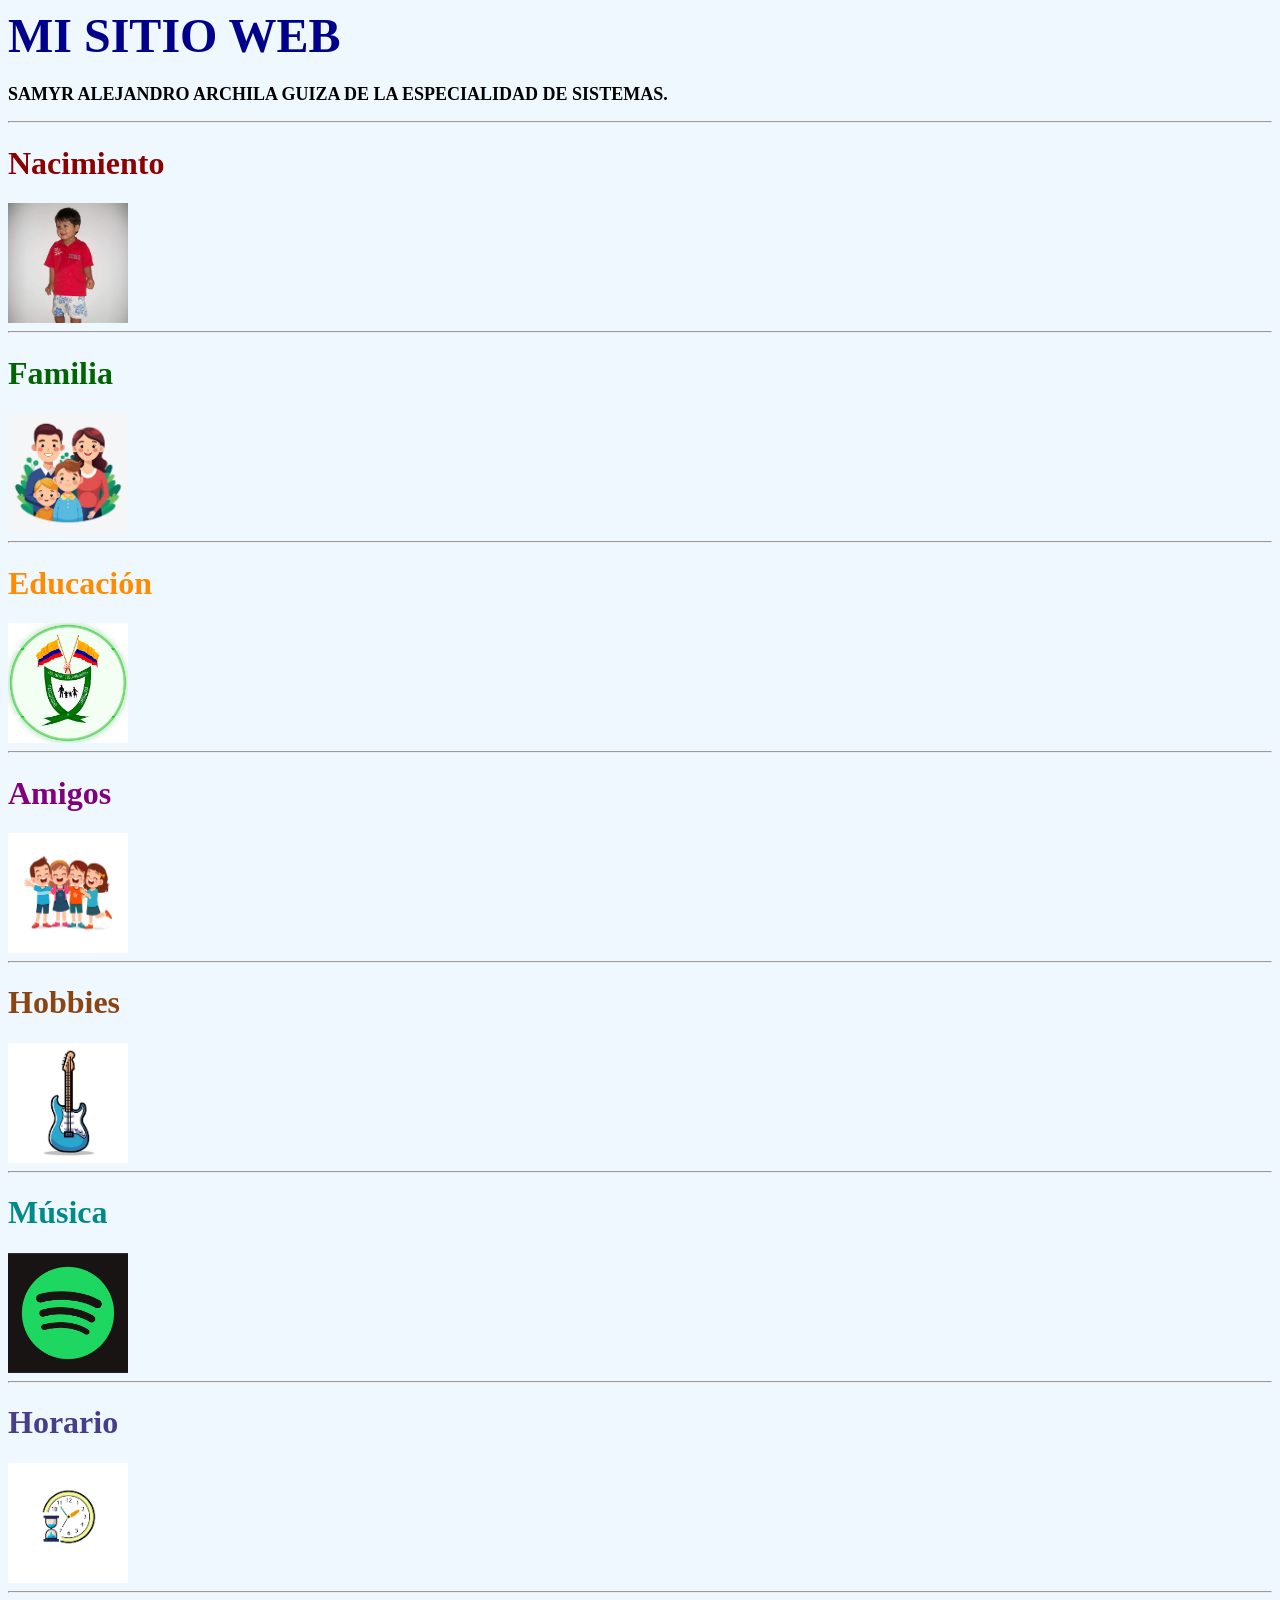
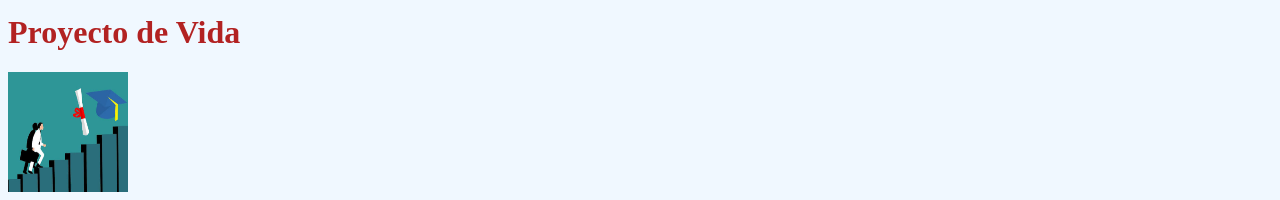
<file: mi_sitio_web/index.html>
<body style="background-color:AliceBlue;">

<h1 style="color:DarkBlue;"><font size="7">MI SITIO WEB</font></h1>

<p><font size="4"><b>SAMYR ALEJANDRO ARCHILA GUIZA DE LA ESPECIALIDAD DE SISTEMAS.</b></font></p>

<hr>

<h1 style="color:DarkRed;"><font size="6">Nacimiento</font></h1>

<a href="nacimiento.html">
    <img src="img/nacimiento.jpg" alt="Nacimiento" style="width:120px;height:120px;">
</a>

<hr>

<h1 style="color:DarkGreen;"><font size="6">Familia</font></h1>

<a href="familia.html">
    <img src="img/familia.jpg" alt="Familia" style="width:120px;height:120px;">
</a>

<hr>

<h1 style="color:DarkOrange;"><font size="6">Educación</font></h1>

<a href="educacion.html">
    <img src="img/educacion.jpeg" alt="Educación" style="width:120px;height:120px;">
</a>

<hr>

<h1 style="color:Purple;"><font size="6">Amigos</font></h1>

<a href="amigos.html">
    <img src="img/amigos.jpg" alt="Amigos" style="width:120px;height:120px;">
</a>

<hr>

<h1 style="color:SaddleBrown;"><font size="6">Hobbies</font></h1>

<a href="hobbies.html">
    <img src="img/hobbies.jpeg" alt="Hobbies" style="width:120px;height:120px;">
</a>

<hr>

<h1 style="color:DarkCyan;"><font size="6">Música</font></h1>

<a href="musica.html">
    <img src="img/musica.png" alt="Música" style="width:120px;height:120px;">
</a>

<hr>

<h1 style="color:DarkSlateBlue;"><font size="6">Horario</font></h1>

<a href="horario.html">
    <img src="img/horario.png" alt="Horario" style="width:120px;height:120px;">
</a>

<hr>

<h1 style="color:FireBrick;"><font size="6">Proyecto de Vida</font></h1>

<a href="proyecto_vida.html">
    <img src="img/proyecto.jpeg" alt="Proyecto de Vida" style="width:120px;height:120px;">
</a>

</body>
</file>
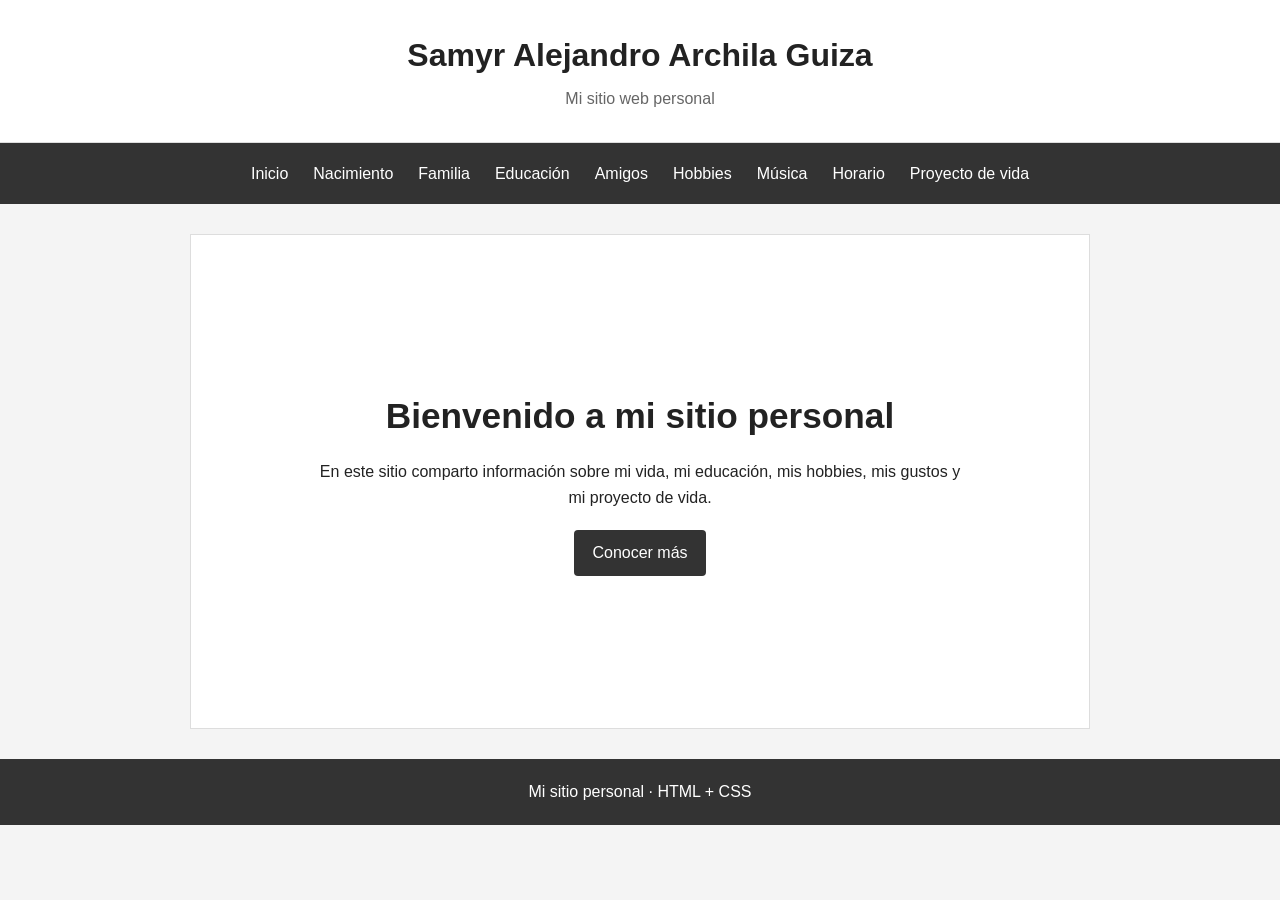
<file: MiSitioPersonal/index.html>
<!DOCTYPE html>
<html lang="es">
<head>
  <meta charset="UTF-8">
  <meta name="viewport" content="width=device-width, initial-scale=1.0">
  <title>Mi Sitio Personal</title>
  <link rel="stylesheet" href="style.css">
</head>
<body>
<header>
  <h1>Samyr Alejandro Archila Guiza</h1>
  <p>Mi sitio web personal</p>
</header>
<nav>
  <a href="index.html">Inicio</a>
  <a href="nacimiento.html">Nacimiento</a>
  <a href="familia.html">Familia</a>
  <a href="educacion.html">Educación</a>
  <a href="amigos.html">Amigos</a>
  <a href="hobbies.html">Hobbies</a>
  <a href="musica.html">Música</a>
  <a href="horario.html">Horario</a>
  <a href="proyecto_vida.html">Proyecto de vida</a>
</nav>
<main class="hero">
  <h2>Bienvenido a mi sitio personal</h2>
  <p>En este sitio comparto información sobre mi vida, mi educación, mis hobbies, mis gustos y mi proyecto de vida.</p>
  <a class="btn" href="nacimiento.html">Conocer más</a>
</main>
<footer>Mi sitio personal · HTML + CSS</footer>
</body>
</html>
</file>
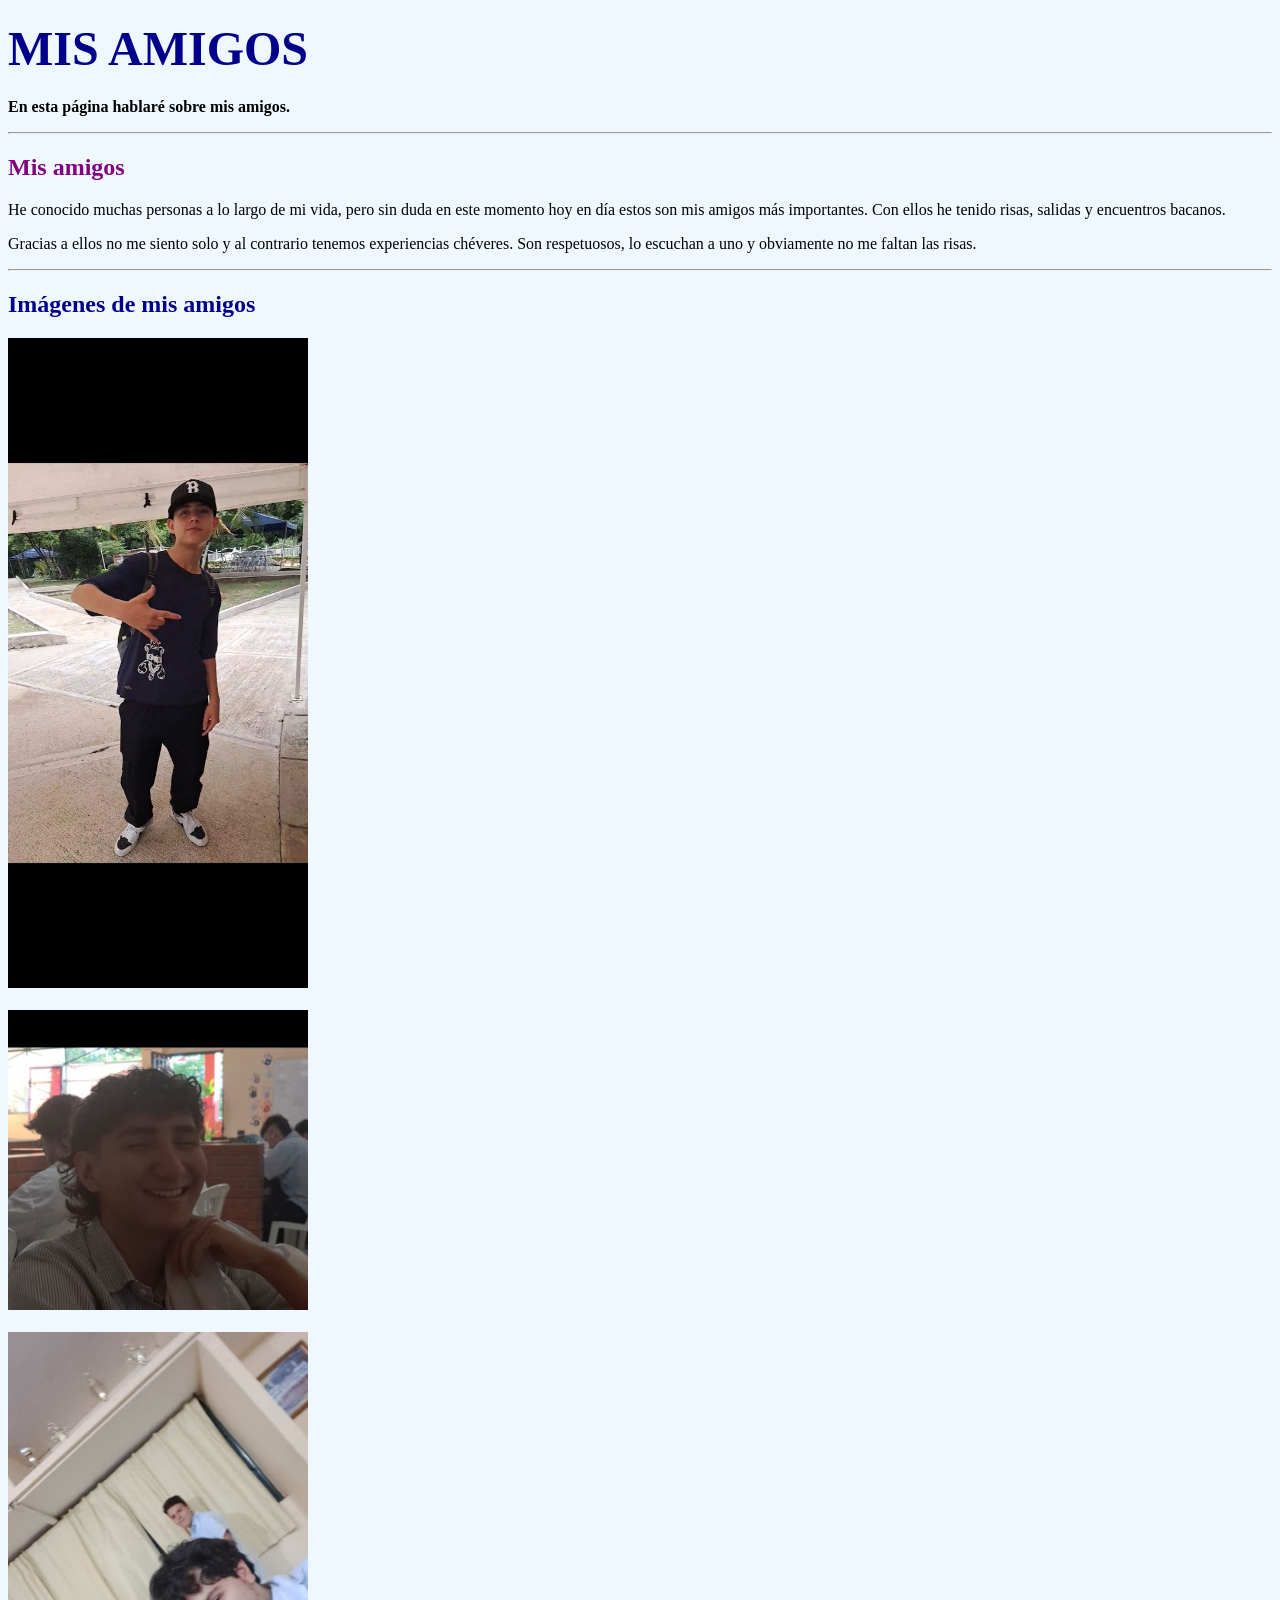
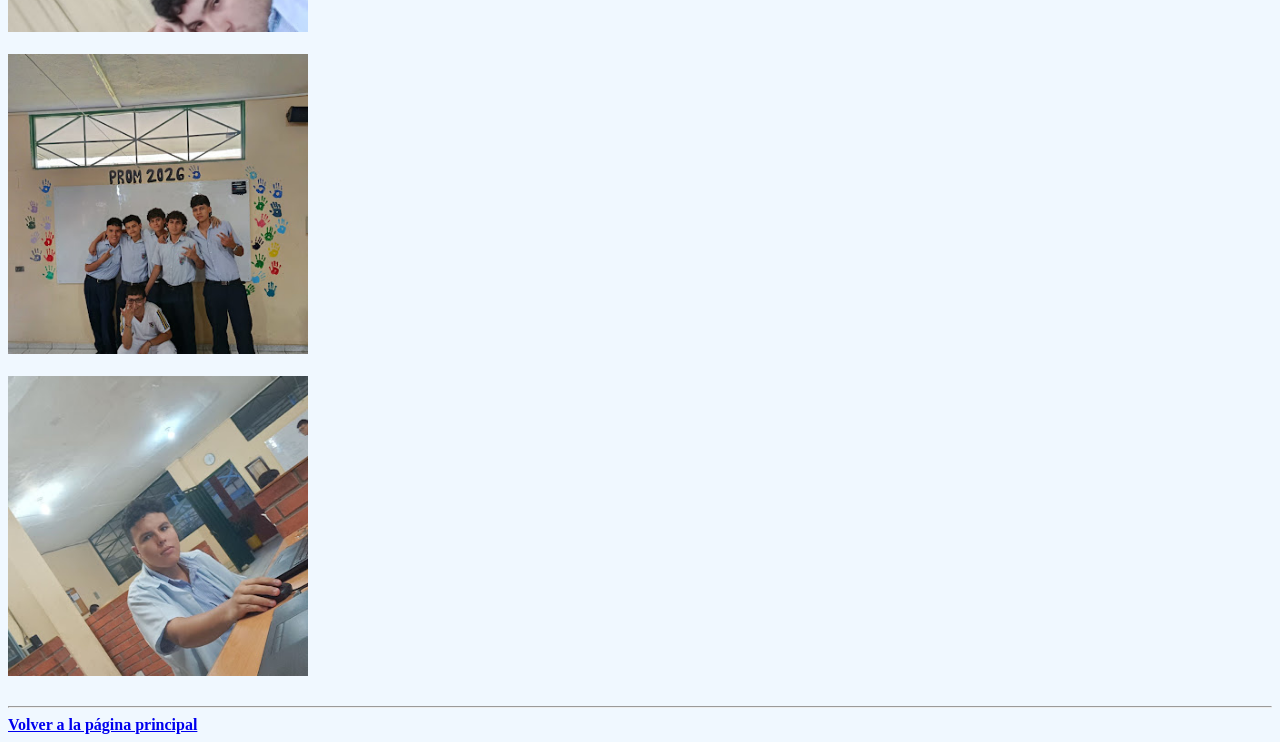
<file: mi_sitio_web/amigos.html>
<!DOCTYPE html>
<html>
<head>
    <title>Amigos</title>
</head>

<body style="background-color:AliceBlue;">

    <h1 style="color:DarkBlue;"><font size="7">MIS AMIGOS</font></h1>

    <p><b>En esta página hablaré sobre mis amigos.</b></p>

    <hr>

    <h2 style="color:Purple;">Mis amigos</h2>

    <p>
        He conocido muchas personas a lo largo de mi vida, pero sin duda en este momento hoy en día estos son mis amigos más importantes.
        Con ellos he tenido risas, salidas y encuentros bacanos.
    </p>

    <p>
        Gracias a ellos no me siento solo y al contrario tenemos experiencias chéveres.
        Son respetuosos, lo escuchan a uno y obviamente no me faltan las risas.
    </p>

    <hr>

    <h2 style="color:DarkBlue;">Imágenes de mis amigos</h2>

    <img src="img/amigos1.jpg" alt="Amigo 1" width="300">

    <br><br>

    <img src="img/amigos2.jpg" alt="Amigo 2" width="300">

    <br><br>

    <img src="img/amigos3.jpg" alt="Amigo 3" width="300">

    <br><br>

    <img src="img/amigos4.jpg" alt="Amigo 4" width="300">

    <br><br>

    <img src="img/amigos5.jpg" alt="Amigo 5" width="300">

    <br><br>

    <hr>

    <a href="index.html"><b>Volver a la página principal</b></a>

</body>
</html>
</file>
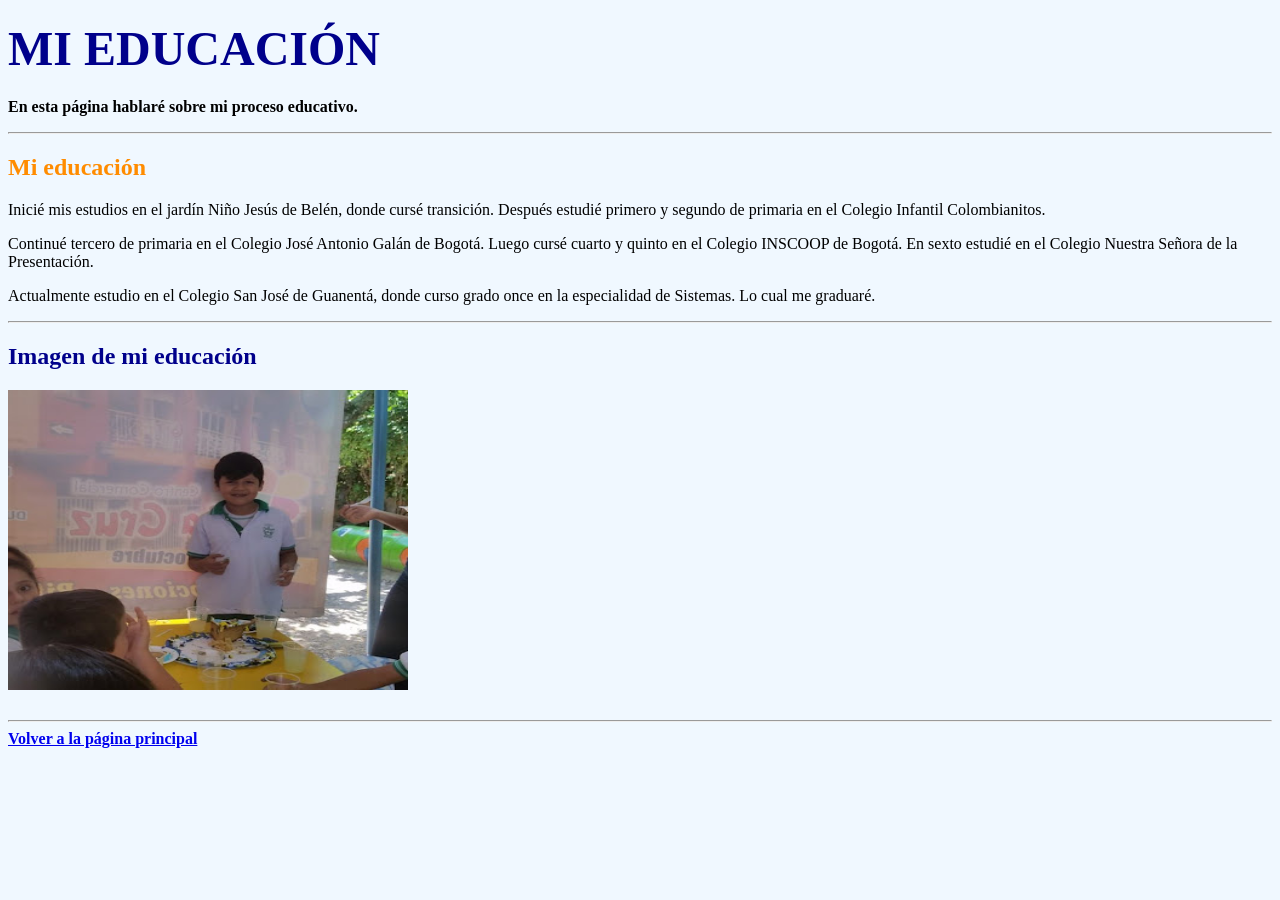
<file: mi_sitio_web/educacion.html>
<!DOCTYPE html>
<html>
<head>
    <title>Educación</title>
</head>

<body style="background-color:AliceBlue;">

    <h1 style="color:DarkBlue;"><font size="7">MI EDUCACIÓN</font></h1>

    <p><b>En esta página hablaré sobre mi proceso educativo.</b></p>

    <hr>

    <h2 style="color:DarkOrange;">Mi educación</h2>

    <p>
        Inicié mis estudios en el jardín Niño Jesús de Belén, donde cursé
        transición. Después estudié primero y segundo de primaria en el
        Colegio Infantil Colombianitos.
    </p>

    <p>
        Continué tercero de primaria en el Colegio José Antonio Galán de Bogotá.
        Luego cursé cuarto y quinto en el Colegio INSCOOP de Bogotá.
        En sexto estudié en el Colegio Nuestra Señora de la Presentación.
    </p>

    <p>
        Actualmente estudio en el Colegio San José de Guanentá, donde curso
        grado once en la especialidad de Sistemas. Lo cual me graduaré.
    </p>

    <hr>

    <h2 style="color:DarkBlue;">Imagen de mi educación</h2>

    <img src="img/educacion1.jpg" alt="Educación" style="width:400px;height:300px;">

    <br><br>

    <hr>

    <a href="index.html"><b>Volver a la página principal</b></a>

</body>
</html>
</file>
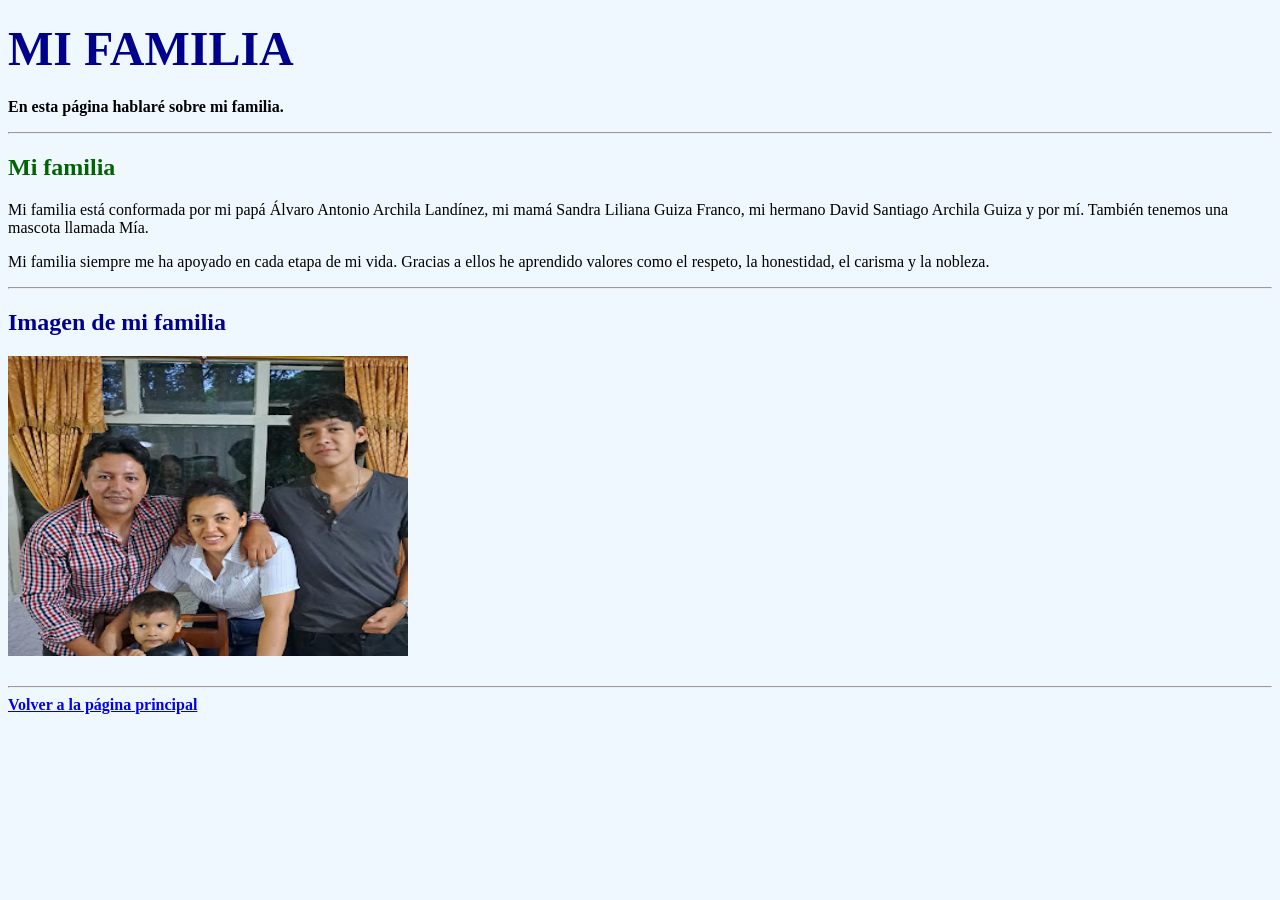
<file: mi_sitio_web/familia.html>
<!DOCTYPE html>
<html>
<head>
    <title>Familia</title>
</head>

<body style="background-color:AliceBlue;">

    <h1 style="color:DarkBlue;"><font size="7">MI FAMILIA</font></h1>

    <p><b>En esta página hablaré sobre mi familia.</b></p>

    <hr>

    <h2 style="color:DarkGreen;">Mi familia</h2>

    <p>
        Mi familia está conformada por mi papá Álvaro Antonio Archila Landínez,
        mi mamá Sandra Liliana Guiza Franco, mi hermano David Santiago Archila Guiza
        y por mí. También tenemos una mascota llamada Mía.
    </p>

    <p>
        Mi familia siempre me ha apoyado en cada etapa de mi vida. Gracias a ellos
        he aprendido valores como el respeto, la honestidad, el carisma y la nobleza.
    </p>

    <hr>

    <h2 style="color:DarkBlue;">Imagen de mi familia</h2>

    <img src="img/familia1.jpg" alt="Mi familia" style="width:400px;height:300px;">

    <br><br>

    <hr>

    <a href="index.html"><b>Volver a la página principal</b></a>

</body>
</html>
</file>
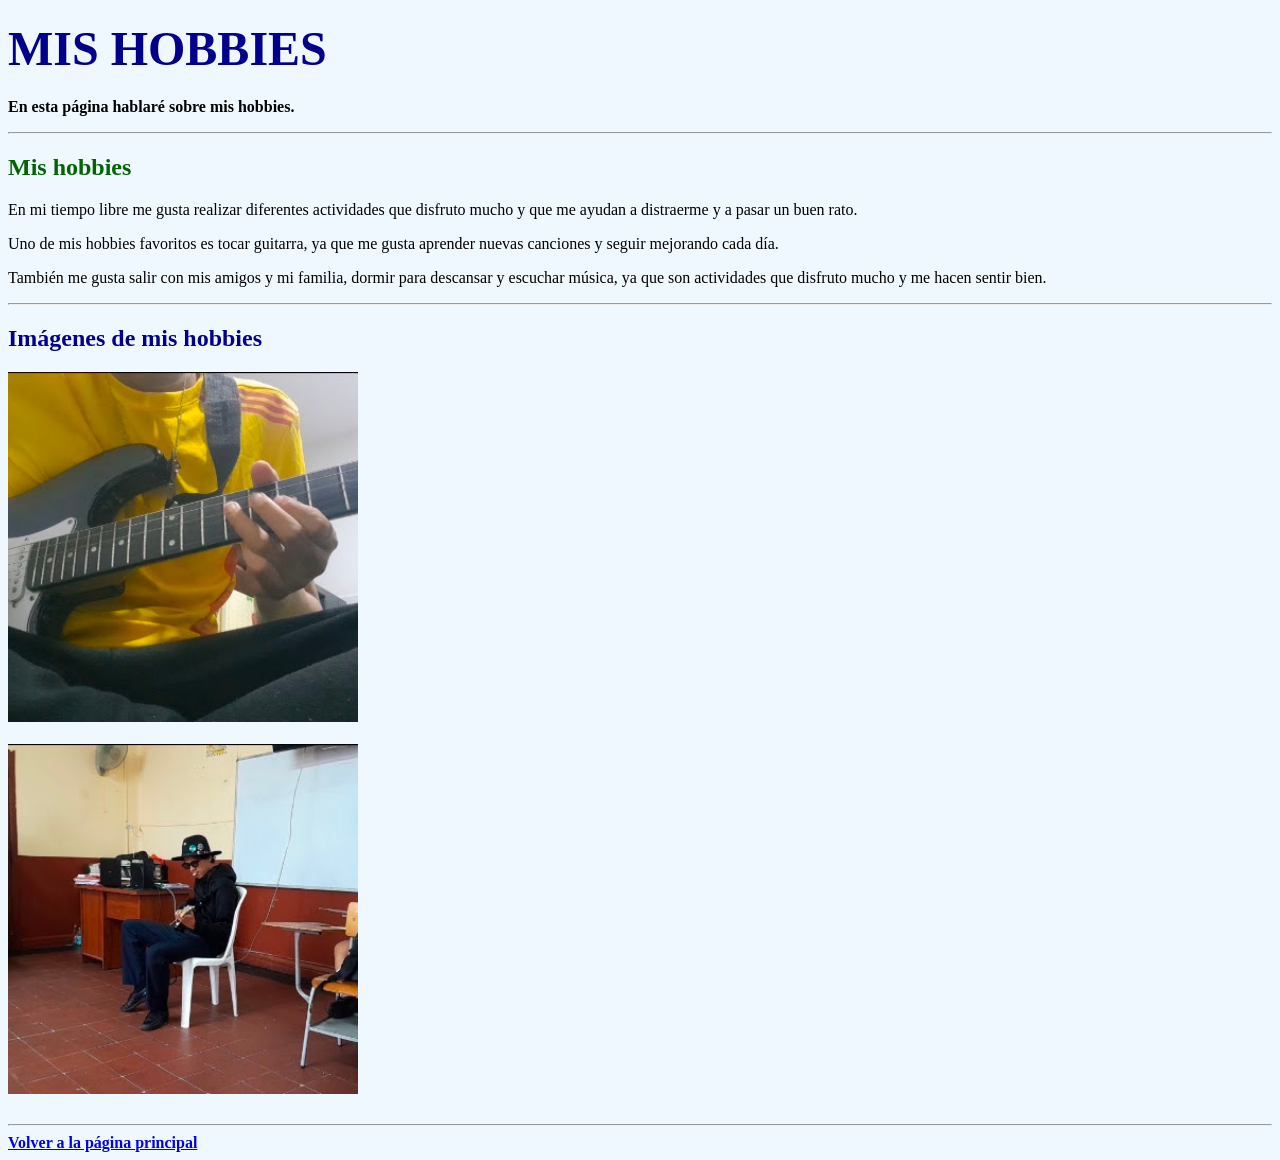
<file: mi_sitio_web/hobbies.html>
<!DOCTYPE html>
<html>
<head>
    <title>Hobbies</title>
</head>

<body style="background-color:AliceBlue;">

    <h1 style="color:DarkBlue;"><font size="7">MIS HOBBIES</font></h1>

    <p><b>En esta página hablaré sobre mis hobbies.</b></p>

    <hr>

    <h2 style="color:DarkGreen;">Mis hobbies</h2>

    <p>
        En mi tiempo libre me gusta realizar diferentes actividades que disfruto
        mucho y que me ayudan a distraerme y a pasar un buen rato.
    </p>

    <p>
        Uno de mis hobbies favoritos es tocar guitarra, ya que me gusta aprender
        nuevas canciones y seguir mejorando cada día.
    </p>

    <p>
        También me gusta salir con mis amigos y mi familia, dormir para descansar
        y escuchar música, ya que son actividades que disfruto mucho y me hacen
        sentir bien.
    </p>

    <hr>

    <h2 style="color:DarkBlue;">Imágenes de mis hobbies</h2>

    <img src="img/hobbie1.jpg" alt="Hobbie 1" style="width:350px;">

    <br><br>

    <img src="img/hobbie2.jpg" alt="Hobbie 2" style="width:350px;">

    <br><br>

    <hr>

    <a href="index.html"><b>Volver a la página principal</b></a>

</body>
</html>
</file>
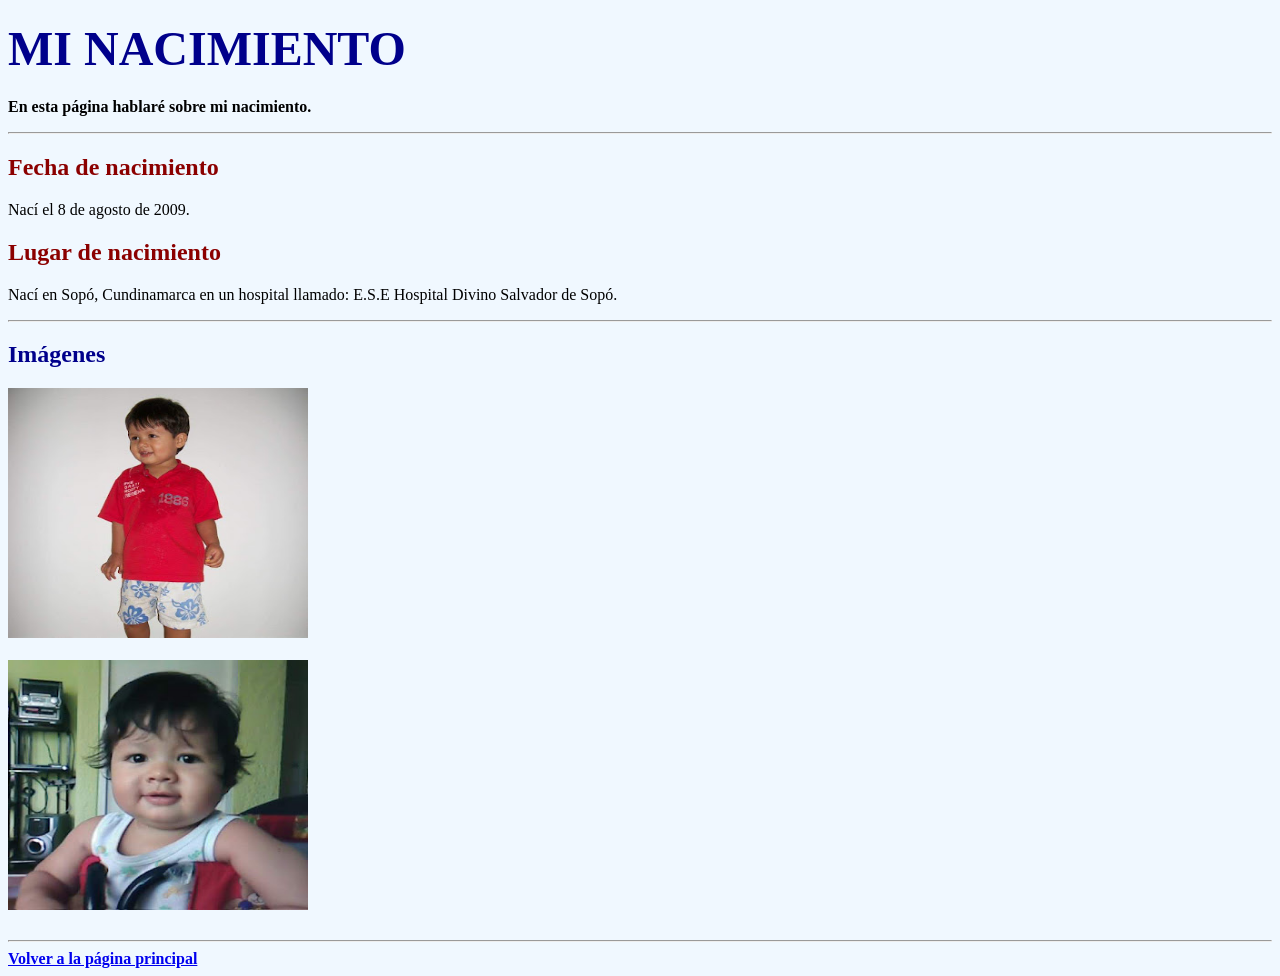
<file: mi_sitio_web/nacimiento.html>
<!DOCTYPE html>
<html>
<head>
    <title>Nacimiento</title>
</head>

<body style="background-color:AliceBlue;">

    <h1 style="color:DarkBlue;"><font size="7">MI NACIMIENTO</font></h1>

    <p><b>En esta página hablaré sobre mi nacimiento.</b></p>

    <hr>

    <h2 style="color:DarkRed;">Fecha de nacimiento</h2>

    <p>
        Nací el 8 de agosto de 2009.
    </p>

    <h2 style="color:DarkRed;">Lugar de nacimiento</h2>

    <p>
        Nací en Sopó, Cundinamarca en un hospital llamado: E.S.E Hospital Divino Salvador de Sopó.
    </p>

    <hr>

    <h2 style="color:DarkBlue;">Imágenes</h2>

    <img src="img/nacimiento.jpg" alt="Nacimiento" style="width:300px;height:250px;">

    <br><br>

    <img src="img/nacimiento2.jpg" alt="Nacimiento 1" style="width:300px;height:250px;">

    <br><br>

    <hr>

    <a href="index.html"><b>Volver a la página principal</b></a>

</body>
</html>
</file>
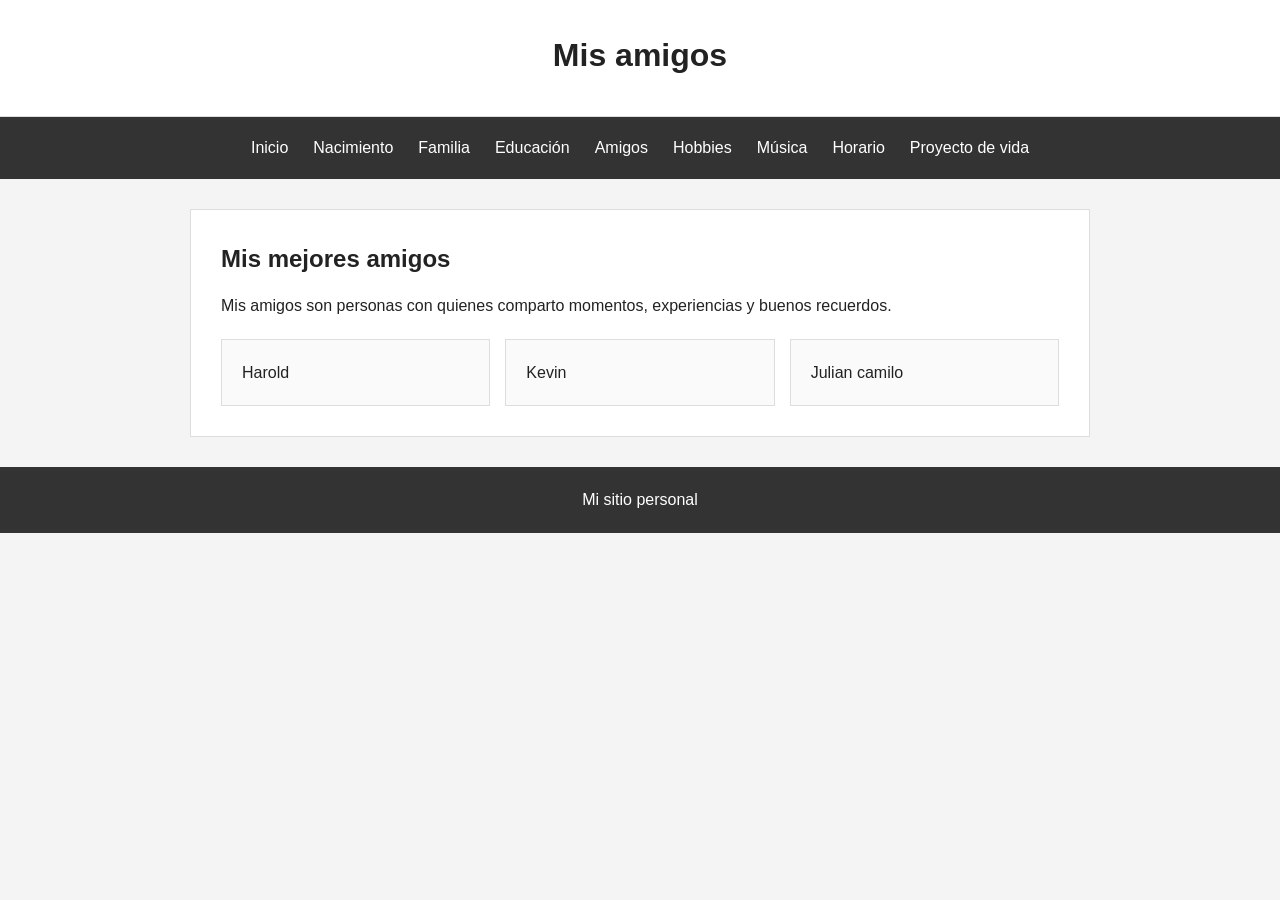
<file: MiSitioPersonal/amigos.html>
<!DOCTYPE html>
<html lang="es">
<head><meta charset="UTF-8"><meta name="viewport" content="width=device-width, initial-scale=1.0"><title>Amigos</title><link rel="stylesheet" href="style.css"></head>
<body>
<header><h1>Mis amigos</h1></header>
<nav>
  <a href="index.html">Inicio</a>
  <a href="nacimiento.html">Nacimiento</a>
  <a href="familia.html">Familia</a>
  <a href="educacion.html">Educación</a>
  <a href="amigos.html">Amigos</a>
  <a href="hobbies.html">Hobbies</a>
  <a href="musica.html">Música</a>
  <a href="horario.html">Horario</a>
  <a href="proyecto_vida.html">Proyecto de vida</a>
</nav>
<main class="card">
  <h2>Mis mejores amigos</h2>
  <p>Mis amigos son personas con quienes comparto momentos, experiencias y buenos recuerdos.</p>
  <div class="grid">
    <div class="box">Harold</div>
    <div class="box">Kevin</div>
    <div class="box">Julian camilo</div>
  </div>
</main>
<footer>Mi sitio personal</footer>
</body>
</html>
</file>
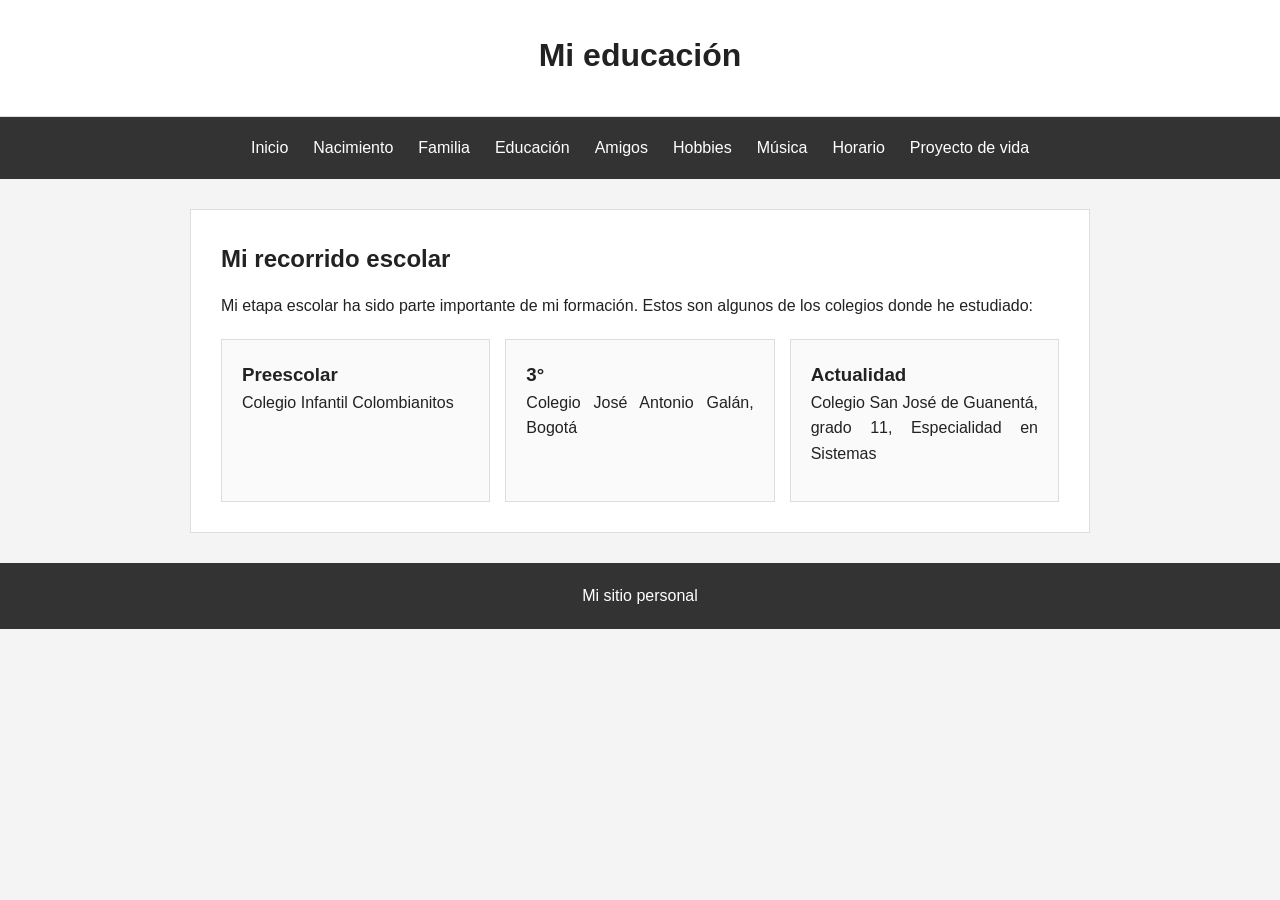
<file: MiSitioPersonal/educacion.html>
<!DOCTYPE html>
<html lang="es">
<head><meta charset="UTF-8"><meta name="viewport" content="width=device-width, initial-scale=1.0"><title>Educación</title><link rel="stylesheet" href="style.css"></head>
<body>
<header><h1>Mi educación</h1></header>
<nav>
  <a href="index.html">Inicio</a>
  <a href="nacimiento.html">Nacimiento</a>
  <a href="familia.html">Familia</a>
  <a href="educacion.html">Educación</a>
  <a href="amigos.html">Amigos</a>
  <a href="hobbies.html">Hobbies</a>
  <a href="musica.html">Música</a>
  <a href="horario.html">Horario</a>
  <a href="proyecto_vida.html">Proyecto de vida</a>
</nav>
<main class="card">
  <h2>Mi recorrido escolar</h2>
  <p>Mi etapa escolar ha sido parte importante de mi formación. Estos son algunos de los colegios donde he estudiado:</p>
  <div class="grid">
    <div class="box"><h3>Preescolar</h3><p>Colegio Infantil Colombianitos</p></div>
    <div class="box"><h3>3°</h3><p>Colegio José Antonio Galán, Bogotá</p></div>
    <div class="box"><h3>Actualidad</h3><p>Colegio San José de Guanentá, grado 11, Especialidad en Sistemas</p></div>
  </div>
</main>
<footer>Mi sitio personal</footer>
</body>
</html>
</file>
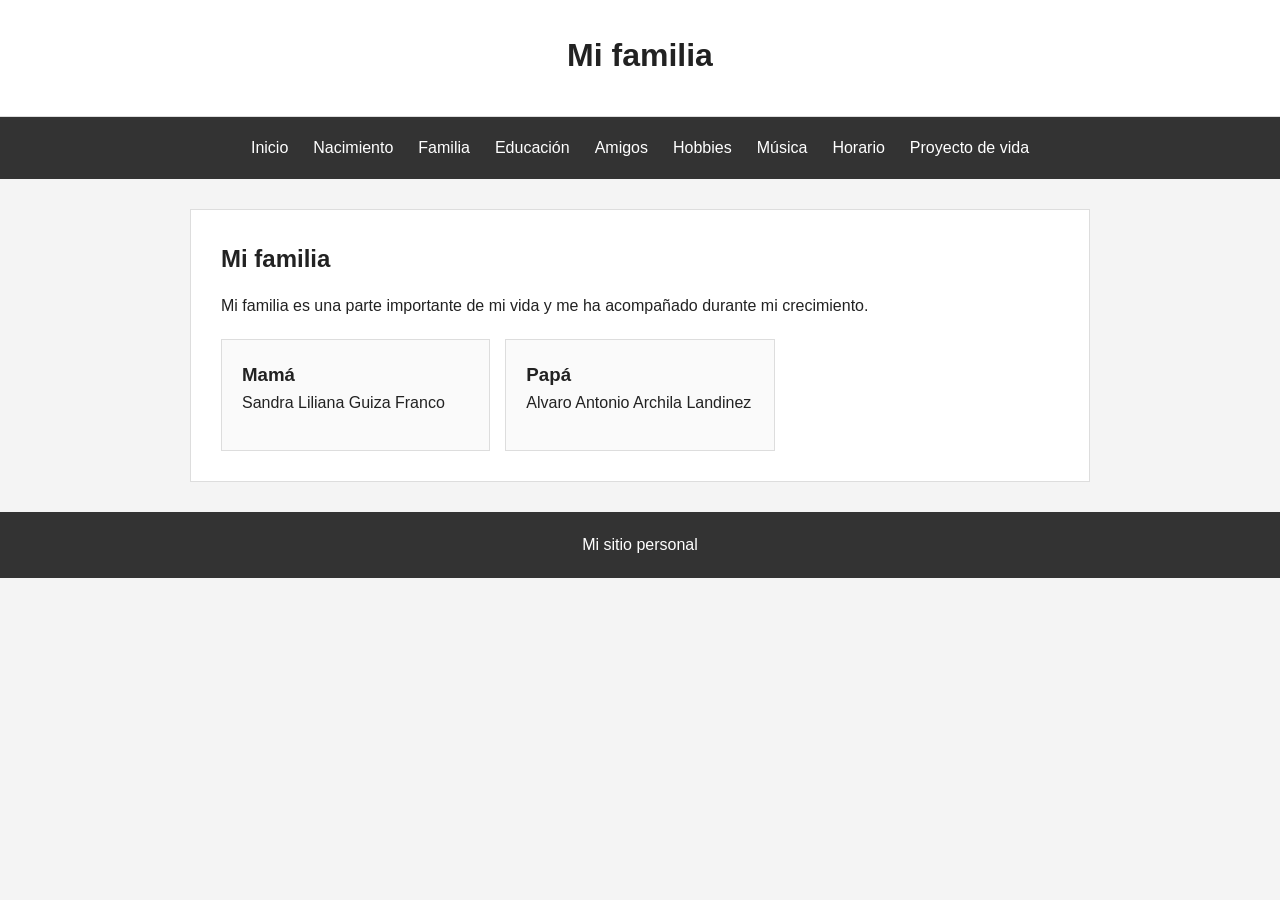
<file: MiSitioPersonal/familia.html>
<!DOCTYPE html>
<html lang="es">
<head><meta charset="UTF-8"><meta name="viewport" content="width=device-width, initial-scale=1.0"><title>Familia</title><link rel="stylesheet" href="style.css"></head>
<body>
<header><h1>Mi familia</h1></header>
<nav>
  <a href="index.html">Inicio</a>
  <a href="nacimiento.html">Nacimiento</a>
  <a href="familia.html">Familia</a>
  <a href="educacion.html">Educación</a>
  <a href="amigos.html">Amigos</a>
  <a href="hobbies.html">Hobbies</a>
  <a href="musica.html">Música</a>
  <a href="horario.html">Horario</a>
  <a href="proyecto_vida.html">Proyecto de vida</a>
</nav>
<main class="card">
  <h2>Mi familia</h2>
  <p>Mi familia es una parte importante de mi vida y me ha acompañado durante mi crecimiento.</p>
  <div class="grid">
    <div class="box"><h3>Mamá</h3><p>Sandra Liliana Guiza Franco</p></div>
    <div class="box"><h3>Papá</h3><p>Alvaro Antonio Archila Landinez</p></div>
  </div>
</main>
<footer>Mi sitio personal</footer>
</body>
</html>
</file>
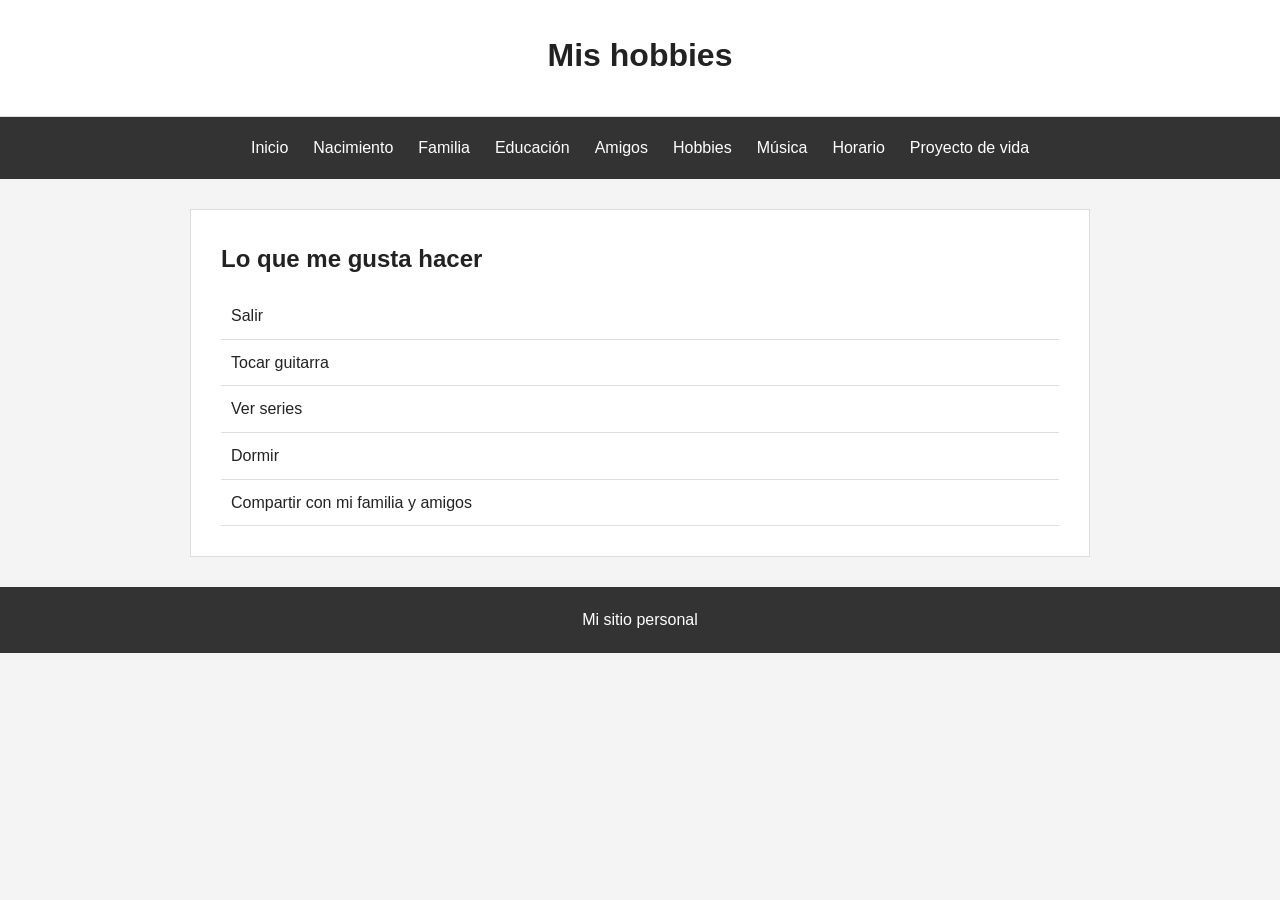
<file: MiSitioPersonal/hobbies.html>
<!DOCTYPE html>
<html lang="es">
<head><meta charset="UTF-8"><meta name="viewport" content="width=device-width, initial-scale=1.0"><title>Hobbies</title><link rel="stylesheet" href="style.css"></head>
<body>
<header><h1>Mis hobbies</h1></header>
<nav>
  <a href="index.html">Inicio</a>
  <a href="nacimiento.html">Nacimiento</a>
  <a href="familia.html">Familia</a>
  <a href="educacion.html">Educación</a>
  <a href="amigos.html">Amigos</a>
  <a href="hobbies.html">Hobbies</a>
  <a href="musica.html">Música</a>
  <a href="horario.html">Horario</a>
  <a href="proyecto_vida.html">Proyecto de vida</a>
</nav>
<main class="card">
  <h2>Lo que me gusta hacer</h2>
  <ul class="lista">
    <li>Salir</li>
    <li>Tocar guitarra</li>
    <li>Ver series</li>
    <li>Dormir</li>
    <li>Compartir con mi familia y amigos</li>
  </ul>
</main>
<footer>Mi sitio personal</footer>
</body>
</html>
</file>
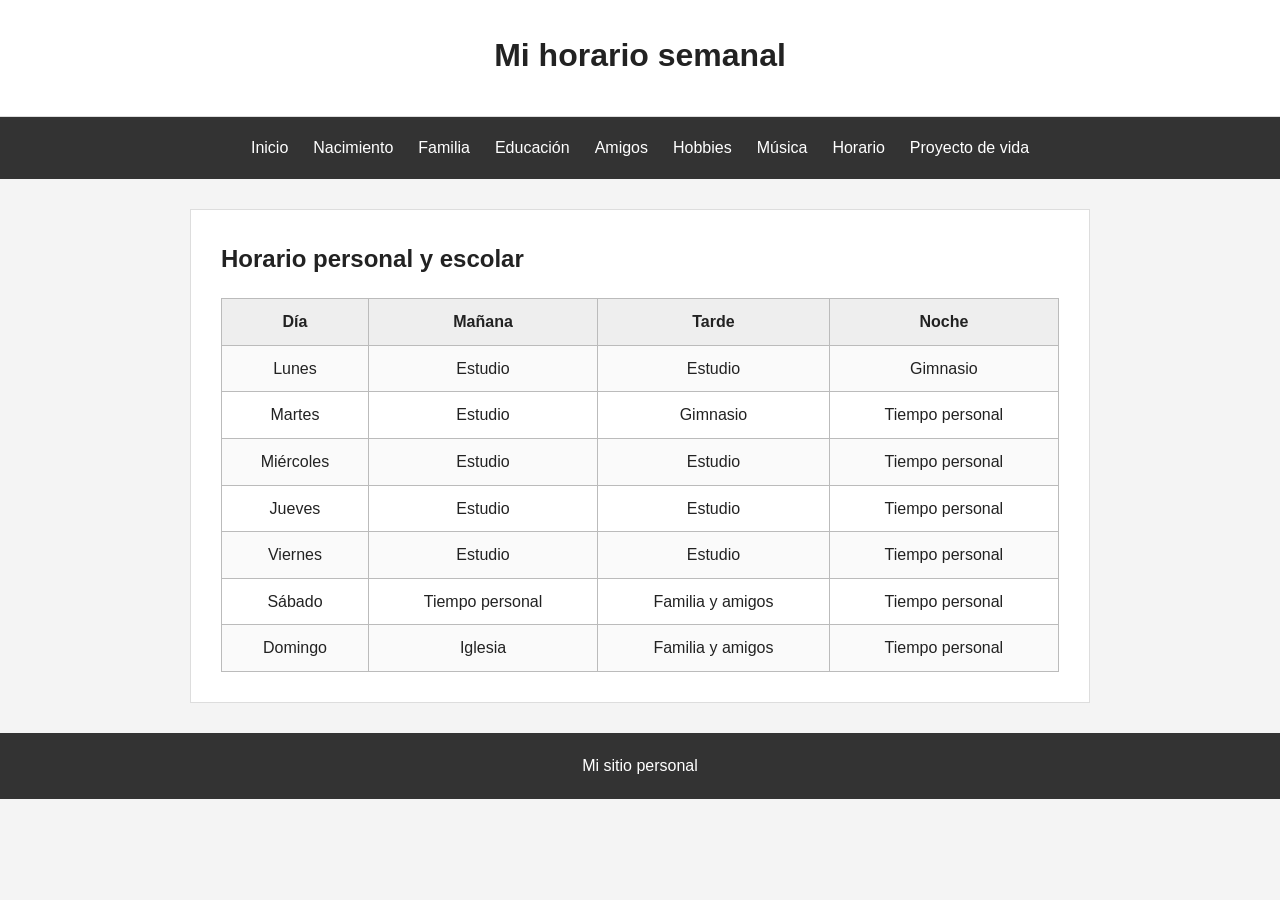
<file: MiSitioPersonal/horario.html>
<!DOCTYPE html>
<html lang="es">
<head><meta charset="UTF-8"><meta name="viewport" content="width=device-width, initial-scale=1.0"><title>Horario</title><link rel="stylesheet" href="style.css"></head>
<body>
<header><h1>Mi horario semanal</h1></header>
<nav>
  <a href="index.html">Inicio</a>
  <a href="nacimiento.html">Nacimiento</a>
  <a href="familia.html">Familia</a>
  <a href="educacion.html">Educación</a>
  <a href="amigos.html">Amigos</a>
  <a href="hobbies.html">Hobbies</a>
  <a href="musica.html">Música</a>
  <a href="horario.html">Horario</a>
  <a href="proyecto_vida.html">Proyecto de vida</a>
</nav>
<main class="card">
  <h2>Horario personal y escolar</h2>
  <table>
    <tr><th>Día</th><th>Mañana</th><th>Tarde</th><th>Noche</th></tr>
    <tr><td>Lunes</td><td>Estudio</td><td>Estudio</td><td>Gimnasio</td></tr>
    <tr><td>Martes</td><td>Estudio</td><td>Gimnasio</td><td>Tiempo personal</td></tr>
    <tr><td>Miércoles</td><td>Estudio</td><td>Estudio</td><td>Tiempo personal</td></tr>
    <tr><td>Jueves</td><td>Estudio</td><td>Estudio</td><td>Tiempo personal</td></tr>
    <tr><td>Viernes</td><td>Estudio</td><td>Estudio</td><td>Tiempo personal</td></tr>
    <tr><td>Sábado</td><td>Tiempo personal</td><td>Familia y amigos</td><td>Tiempo personal</td></tr>
    <tr><td>Domingo</td><td>Iglesia</td><td>Familia y amigos</td><td>Tiempo personal</td></tr>
  </table>
</main>
<footer>Mi sitio personal</footer>
</body>
</html>
</file>
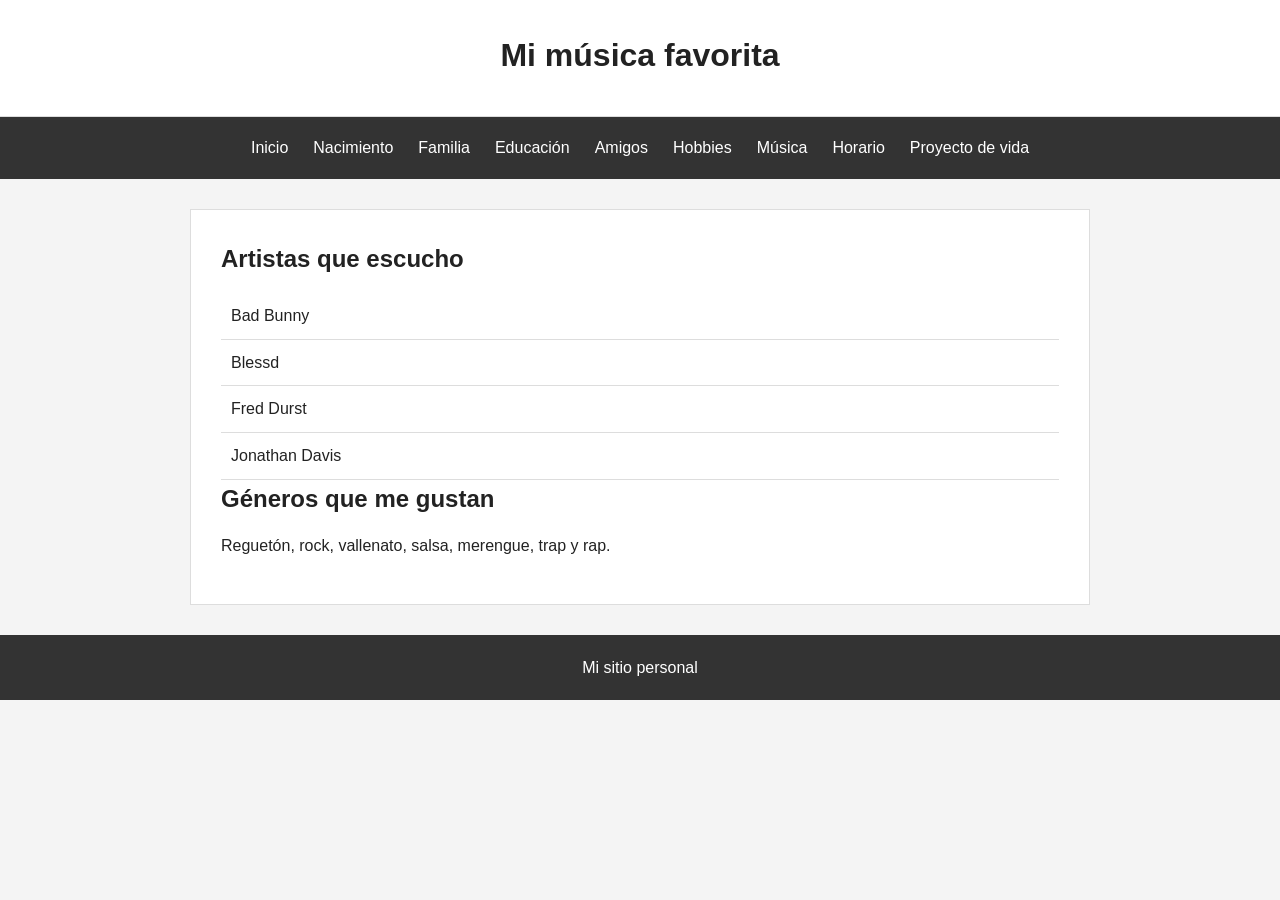
<file: MiSitioPersonal/musica.html>
<!DOCTYPE html>
<html lang="es">
<head><meta charset="UTF-8"><meta name="viewport" content="width=device-width, initial-scale=1.0"><title>Música favorita</title><link rel="stylesheet" href="style.css"></head>
<body>
<header><h1>Mi música favorita</h1></header>
<nav>
  <a href="index.html">Inicio</a>
  <a href="nacimiento.html">Nacimiento</a>
  <a href="familia.html">Familia</a>
  <a href="educacion.html">Educación</a>
  <a href="amigos.html">Amigos</a>
  <a href="hobbies.html">Hobbies</a>
  <a href="musica.html">Música</a>
  <a href="horario.html">Horario</a>
  <a href="proyecto_vida.html">Proyecto de vida</a>
</nav>
<main class="card">
  <h2>Artistas que escucho</h2>
  <ul class="lista">
    <li>Bad Bunny</li>
    <li>Blessd</li>
    <li>Fred Durst</li>
    <li>Jonathan Davis</li>
  </ul>
  <h2>Géneros que me gustan</h2>
  <p>Reguetón, rock, vallenato, salsa, merengue, trap y rap.</p>
</main>
<footer>Mi sitio personal</footer>
</body>
</html>
</file>
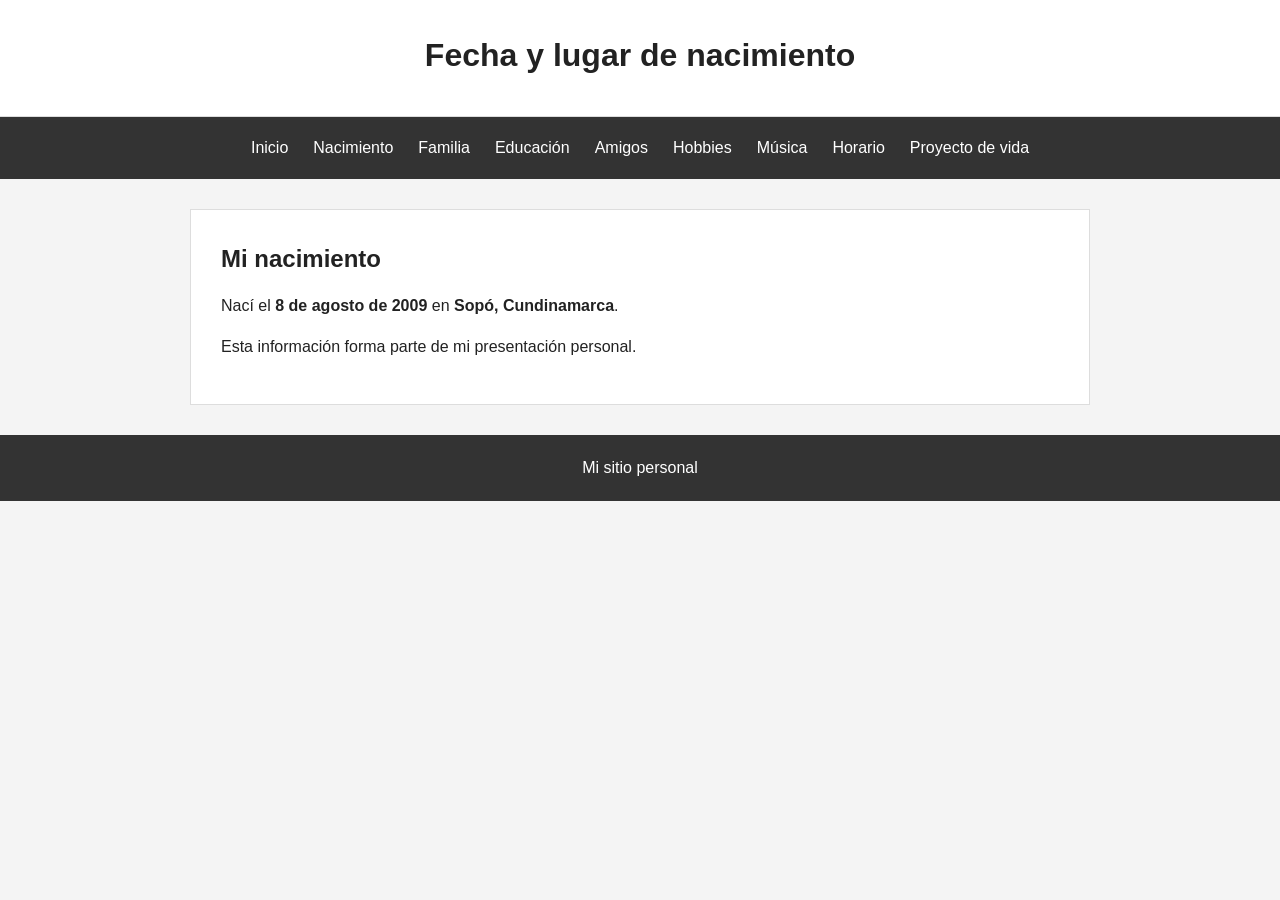
<file: MiSitioPersonal/nacimiento.html>
<!DOCTYPE html>
<html lang="es">
<head><meta charset="UTF-8"><meta name="viewport" content="width=device-width, initial-scale=1.0"><title>Nacimiento</title><link rel="stylesheet" href="style.css"></head>
<body>
<header><h1>Fecha y lugar de nacimiento</h1></header>
<nav>
  <a href="index.html">Inicio</a>
  <a href="nacimiento.html">Nacimiento</a>
  <a href="familia.html">Familia</a>
  <a href="educacion.html">Educación</a>
  <a href="amigos.html">Amigos</a>
  <a href="hobbies.html">Hobbies</a>
  <a href="musica.html">Música</a>
  <a href="horario.html">Horario</a>
  <a href="proyecto_vida.html">Proyecto de vida</a>
</nav>
<main class="card">
  <h2>Mi nacimiento</h2>
  <p>Nací el <strong>8 de agosto de 2009</strong> en <strong>Sopó, Cundinamarca</strong>.</p>
  <p>Esta información forma parte de mi presentación personal.</p>
</main>
<footer>Mi sitio personal</footer>
</body>
</html>
</file>
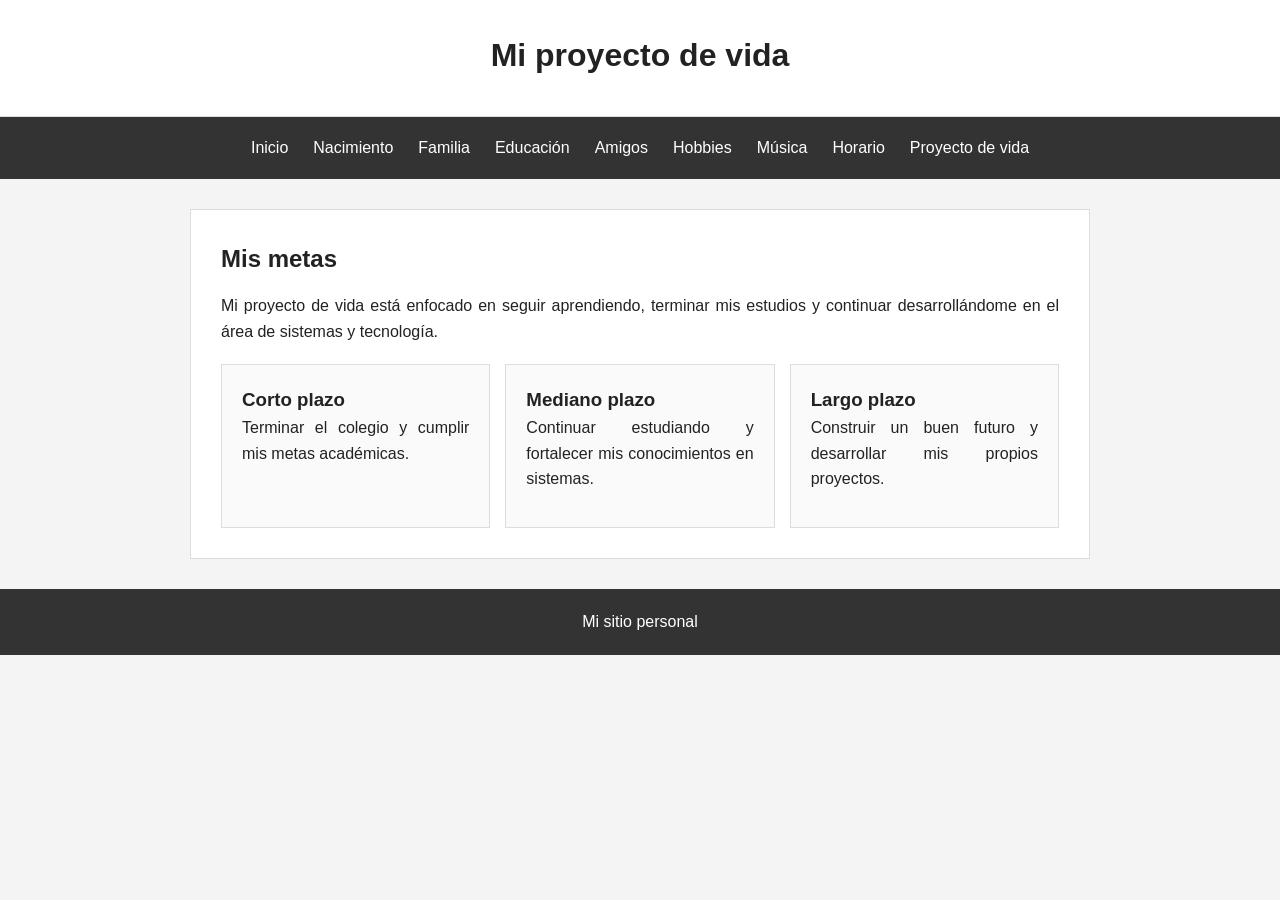
<file: MiSitioPersonal/proyecto_vida.html>
<!DOCTYPE html>
<html lang="es">
<head><meta charset="UTF-8"><meta name="viewport" content="width=device-width, initial-scale=1.0"><title>Proyecto de vida</title><link rel="stylesheet" href="style.css"></head>
<body>
<header><h1>Mi proyecto de vida</h1></header>
<nav>
  <a href="index.html">Inicio</a>
  <a href="nacimiento.html">Nacimiento</a>
  <a href="familia.html">Familia</a>
  <a href="educacion.html">Educación</a>
  <a href="amigos.html">Amigos</a>
  <a href="hobbies.html">Hobbies</a>
  <a href="musica.html">Música</a>
  <a href="horario.html">Horario</a>
  <a href="proyecto_vida.html">Proyecto de vida</a>
</nav>
<main class="card">
  <h2>Mis metas</h2>
  <p>Mi proyecto de vida está enfocado en seguir aprendiendo, terminar mis estudios y continuar desarrollándome en el área de sistemas y tecnología.</p>
  <div class="grid">
    <div class="box"><h3>Corto plazo</h3><p>Terminar el colegio y cumplir mis metas académicas.</p></div>
    <div class="box"><h3>Mediano plazo</h3><p>Continuar estudiando y fortalecer mis conocimientos en sistemas.</p></div>
    <div class="box"><h3>Largo plazo</h3><p>Construir un buen futuro y desarrollar mis propios proyectos.</p></div>
  </div>
</main>
<footer>Mi sitio personal</footer>
</body>
</html>
</file>
<file: MiSitioPersonal/style.css>
* {
  box-sizing: border-box;
  margin: 0;
  padding: 0;
}

body {
  font-family: Arial, sans-serif;
  background-color: #f4f4f4;
  color: #222;
  line-height: 1.6;
}

header {
  background-color: #ffffff;
  padding: 30px 20px;
  text-align: center;
  border-bottom: 1px solid #ddd;
}

header h1 {
  font-size: 2rem;
  margin-bottom: 5px;
}

header p {
  color: #666;
}

nav {
  display: flex;
  justify-content: center;
  flex-wrap: wrap;
  gap: 5px;
  background-color: #333;
  padding: 10px;
}

nav a {
  color: white;
  text-decoration: none;
  padding: 8px 10px;
}

nav a:hover {
  background-color: #555;
}

main {
  width: 90%;
  max-width: 900px;
  margin: 30px auto;
}

.hero {
  min-height: 55vh;
  padding: 60px 20px;
  background-color: white;
  border: 1px solid #ddd;
  display: flex;
  flex-direction: column;
  justify-content: center;
  align-items: center;
  text-align: center;
}

.hero h2 {
  font-size: 2.2rem;
  margin-bottom: 15px;
}

.hero p {
  max-width: 650px;
  margin-bottom: 20px;
}

.btn {
  background-color: #333;
  color: white;
  text-decoration: none;
  padding: 10px 18px;
  border-radius: 4px;
}

.btn:hover {
  background-color: #555;
}

.card {
  background-color: white;
  border: 1px solid #ddd;
  padding: 30px;
}

.card h2 {
  margin-bottom: 15px;
}

.card p {
  text-align: justify;
  margin-bottom: 15px;
}

.grid {
  display: grid;
  grid-template-columns: repeat(3, 1fr);
  gap: 15px;
  margin-top: 20px;
}

.box {
  border: 1px solid #ddd;
  padding: 20px;
  background-color: #fafafa;
}

.lista {
  list-style-type: none;
  margin-top: 15px;
}

.lista li {
  border-bottom: 1px solid #ddd;
  padding: 10px;
}

table {
  width: 100%;
  border-collapse: collapse;
  margin-top: 20px;
}

th, td {
  border: 1px solid #bbb;
  padding: 10px;
  text-align: center;
}

th {
  background-color: #eee;
}

tr:nth-child(even) {
  background-color: #fafafa;
}

footer {
  text-align: center;
  padding: 20px;
  margin-top: 30px;
  background-color: #333;
  color: white;
}

@media (max-width: 700px) {
  .grid {
    grid-template-columns: 1fr;
  }

  nav {
    flex-direction: column;
    align-items: center;
  }

  nav a {
    width: 100%;
    text-align: center;
  }

  .card {
    padding: 20px;
  }

  .hero {
    min-height: 45vh;
    padding: 40px 15px;
  }

  .hero h2 {
    font-size: 1.8rem;
  }

  table {
    font-size: 0.9rem;
  }
}
</file>
